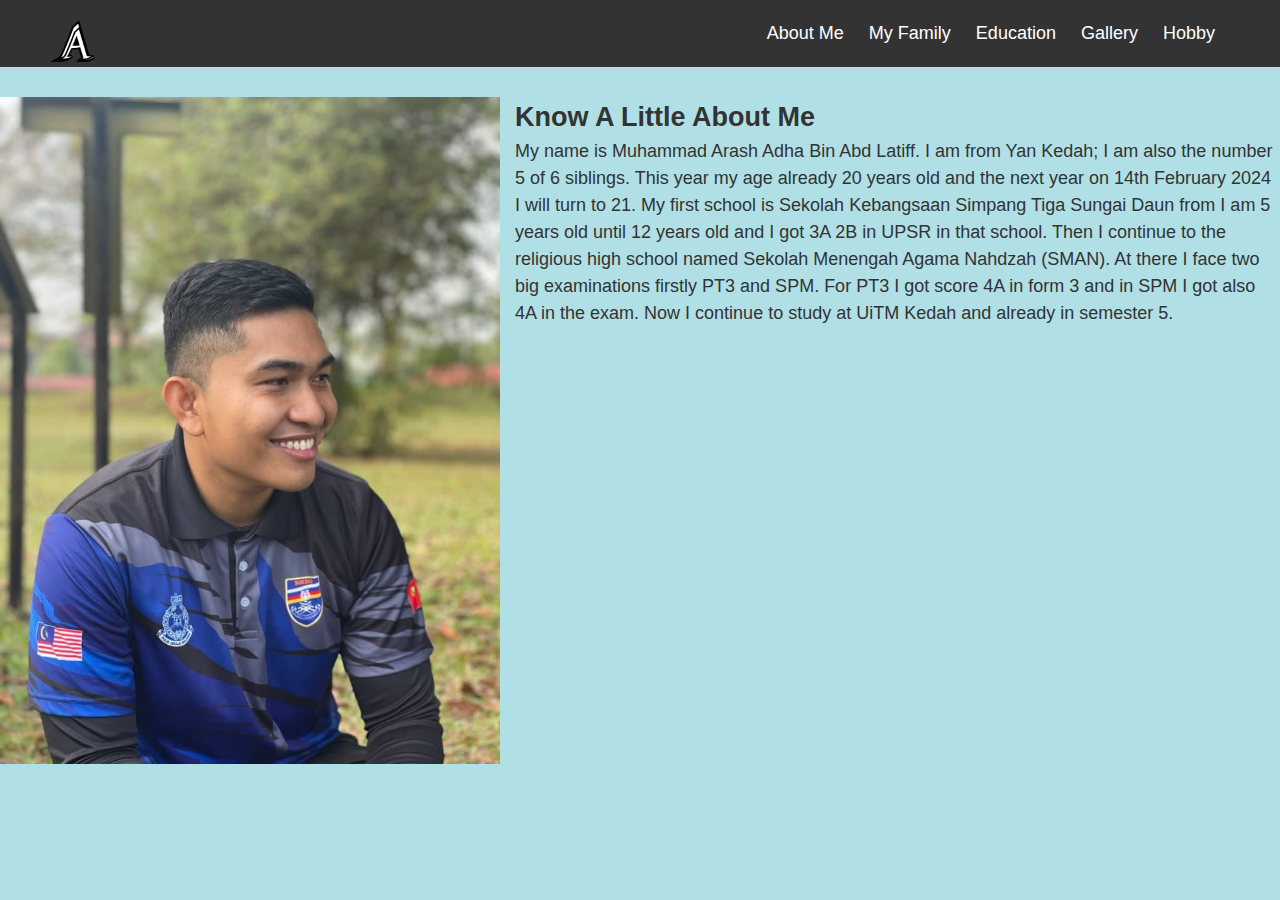
<file: aboutme.html>
<!DOCTYPE html>
<head>
<title>About Me</title>
 <meta charset="UTF-8">
  <meta name="viewport" content="width=device-width, initial-scale=1.0">
<link rel="stylesheet" href="styles.css">
</head>
<body>

  <header class="header">
    <div class="container">
      <nav class="navbar">
        <ul>
	  <a href="index.html"><img src="image/home.png" width="50" height="50" align="left"></a>  
	  <li><a href="aboutme.html">About Me</a></li>
          <li><a href="myfamily.html">My Family</a></li>
          <li><a href="education.html">Education</a></li>
          <li><a href="gallery.html">Gallery</a></li>
	  <li><a href="hobby.html">Hobby</a></li>
	 
        </ul>
      </nav>
    </div>
  </header>
<body>
  <head>
  <style>
    .slideshow-container {
      position: relative;
      max-width: 60%;
      margin: auto;
    }
    
    .mySlides {
      display: none;
    }
    
    .slideshow-container img {
      width: 100%;
      height: auto;
    }
    
    .prev, .next {
      position: absolute;
      top: 50%;
      transform: translateY(-50%);
      padding: 10px;
      color: white;
      font-size: 18px;
      font-weight: bold;
      background-color: rgba(0, 0, 0, 0.5);
      cursor: pointer;
    }
    
    .prev {
      left: 10px;
    }
    
    .next {
      right: 10px;
    }
  </style>
</head>
<body>
<head>
  <style>
    .marquee {
      width: 100%;
      white-space: nowrap;
      overflow: hidden;
      box-sizing: border-box;
    }
    
    .marquee span {
      display: inline-block;
      padding-left: 100%;
      animation: marquee 15s linear infinite;
    }
    
    @keyframes marquee {
      0% {
        transform: translateX(0);
      }
      100% {
        transform: translateX(-100%);
      }
    }
  </style>
</head>
<body>
  
  <div class="marquee">
    <span>Welcome To My Website!</span>
  </div>
    <div class="wrapper">
	<img src="image/am1.jpeg" alt="Image 1" width="500">
	<div class="text-box">
	    <h2>Know A Little About Me</h2>
	    <p>My name is Muhammad Arash Adha Bin Abd Latiff. I am from Yan Kedah; I am also the number 5 of 6 siblings. This year my age already 20 years old and the next year on 14th February 2024 I will turn to 21. My first school is Sekolah Kebangsaan Simpang Tiga Sungai Daun from I am 5 years old until 12 years old and I got 3A 2B in UPSR in that school. Then I continue to the religious high school named Sekolah Menengah Agama Nahdzah (SMAN). At there I face two big examinations firstly PT3 and SPM. For PT3 I got score 4A in form 3 and in SPM I got also 4A in the exam. Now I continue to study at UiTM Kedah and already in semester 5.</p>


</body>
</html>
</file>
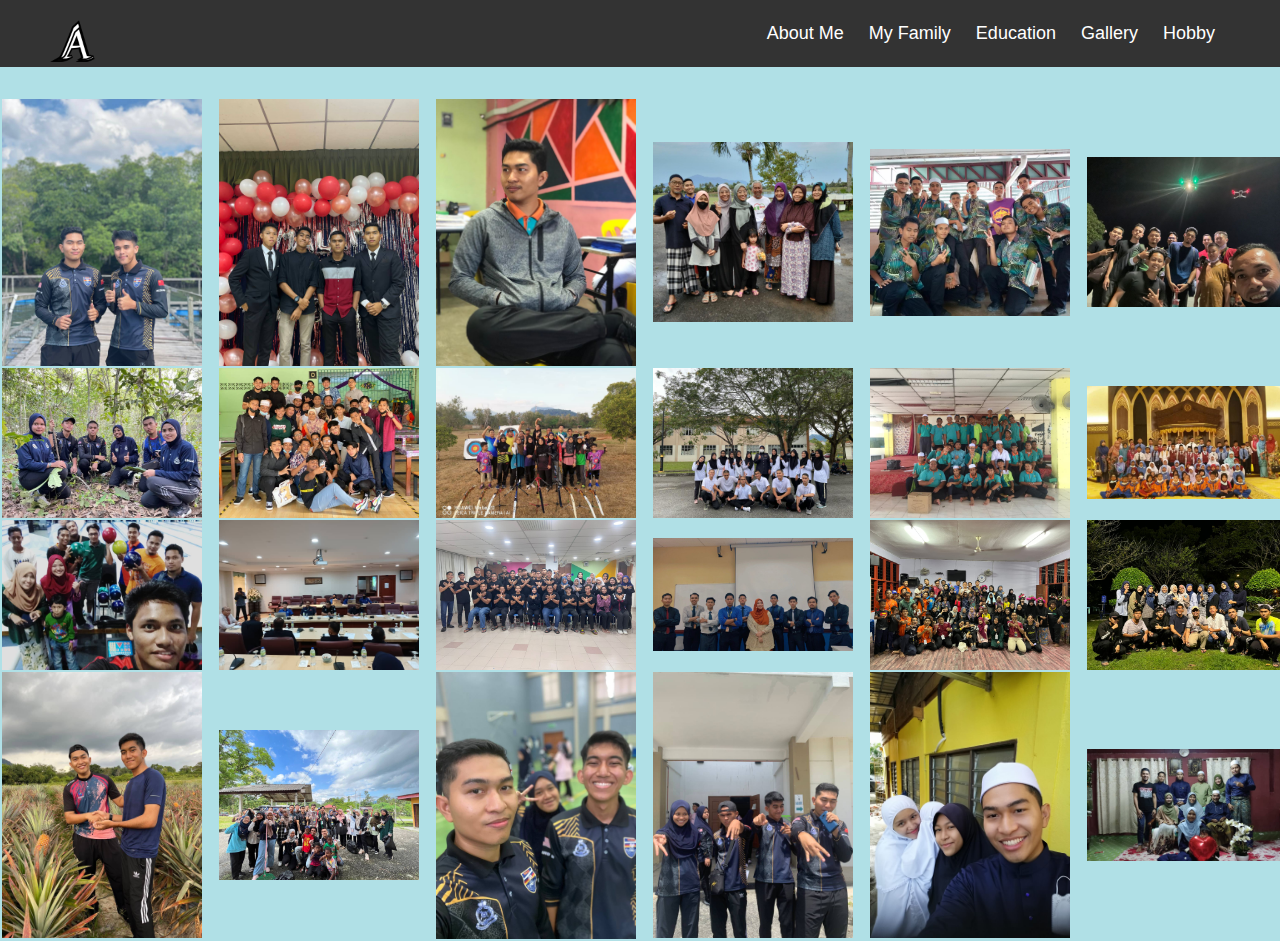
<file: gallery.html>
<!DOCTYPE html>
<head>
<title>Gallery</title>
<link rel="stylesheet" href="styles.css">
</head>
<body>
  <header class="header">
    <div class="container">
      <nav class="navbar">
        <ul>
	  <a href="index.html"><img src="image/home.png" width="50" height="50" align="left"></a>  
	  <li><a href="aboutme.html">About Me</a></li>
          <li><a href="myfamily.html">My Family</a></li>
          <li><a href="education.html">Education</a></li>
          <li><a href="gallery.html">Gallery</a></li>
	  <li><a href="hobby.html">Hobby</a></li>

        </ul>
      </nav>
    </div>
  </header>

<body>
<head>
  <style>
    .marquee {
      width: 100%;
      white-space: nowrap;
      overflow: hidden;
      box-sizing: border-box;
    }
    
    .marquee span {
      display: inline-block;
      padding-left: 100%;
      animation: marquee 15s linear infinite;
    }
    
    @keyframes marquee {
      0% {
        transform: translateX(0);
      }
      100% {
        transform: translateX(-100%);
      }
    }
  </style>
</head>
<body>
  
  <div class="marquee">
    <span>Welcome To My Website!</span>
  </div>

<div class="table3">
<table>
	<tr>
		<td align="center"><img src="image/g1.jpeg" width="200"></td>
		<td align="center"><img src="image/g2.jpeg" width="200"></td>
		<td align="center"><img src="image/g3.jpeg" width="200"></td>
		<td align="center"><img src="image/g4.jpeg" width="200"></td>
		<td align="center"><img src="image/g5.jpeg" width="200"></td>
		<td align="center"><img src="image/g6.jpeg" width="200"></td>
	</tr>

	<tr>
		<td align="center"><img src="image/g7.jpeg" width="200"></td>
		<td align="center"><img src="image/g8.jpeg" width="200"></td>
		<td align="center"><img src="image/g9.jpeg" width="200"></td>
		<td align="center"><img src="image/g10.jpeg" width="200"></td>
		<td align="center"><img src="image/g11.jpeg" width="200"></td>
		<td align="center"><img src="image/g12.jpeg" width="200"></td>
	</tr>

        <tr>
		<td align="center"><img src="image/g13.jpeg" width="200"></td>
		<td align="center"><img src="image/g14.jpeg" width="200"></td>
		<td align="center"><img src="image/g15.jpeg" width="200"></td>
		<td align="center"><img src="image/g16.jpeg" width="200"></td>
		<td align="center"><img src="image/g17.jpeg" width="200"></td>
		<td align="center"><img src="image/g18.jpeg" width="200"></td>
	</tr>

        <tr>
		<td align="center"><img src="image/g19.jpeg" width="200"></td>
		<td align="center"><img src="image/g20.jpeg" width="200"></td>
		<td align="center"><img src="image/g21.jpeg" width="200"></td>
		<td align="center"><img src="image/g22.jpeg" width="200"></td>
		<td align="center"><img src="image/g23.jpeg" width="200"></td>
		<td align="center"><img src="image/g24.jpeg" width="200"></td>
	</tr>

</table>
</div>


</body>
</html>
</file>
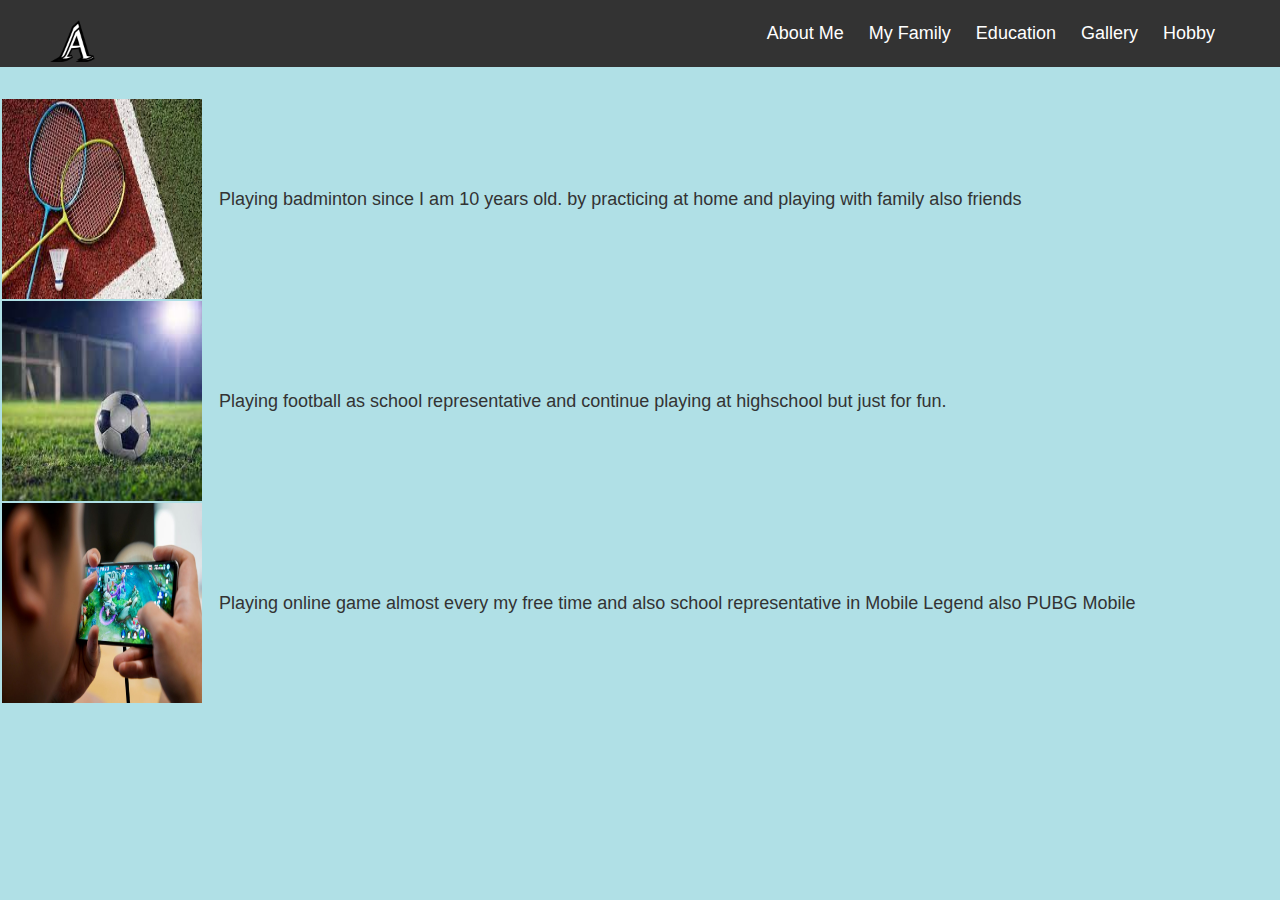
<file: hobby.html>
<!DOCTYPE html>
<head>
<title>Hobby</title>
<link rel="stylesheet" href="styles.css">
</head>
<body>
  <header class="header">
    <div class="container">
      <nav class="navbar">
        <ul>
	  <a href="index.html"><img src="image/home.png" width="50" height="50" align="left"></a>  
	  <li><a href="aboutme.html">About Me</a></li>
          <li><a href="myfamily.html">My Family</a></li>
          <li><a href="education.html">Education</a></li>
          <li><a href="gallery.html">Gallery</a></li>
	  <li><a href="hobby.html">Hobby</a></li>
	  
        </ul>
      </nav>
    </div>
  </header>

<head>
  <style>
    .marquee {
      width: 100%;
      white-space: nowrap;
      overflow: hidden;
      box-sizing: border-box;
    }
    
    .marquee span {
      display: inline-block;
      padding-left: 100%;
      animation: marquee 15s linear infinite;
    }
    
    @keyframes marquee {
      0% {
        transform: translateX(0);
      }
      100% {
        transform: translateX(-100%);
      }
    }
  </style>
</head>
<body>
  
  <div class="marquee">
    <span>Welcome To My Website!</span>
  </div>


<div class="table5">
<table>
	<tr>
		<td><img src="image/h1.jfif" width="200" height="200"></td>
		<td>Playing badminton since I am 10 years old. by practicing at home and playing with family also friends</td>
	</tr>

	<tr>
		<td><img src="image/h2.jfif" width="200" height="200"></td>
		<td>Playing football as school representative and continue playing at highschool but just for fun.</td>
	</tr>

	<tr>
		<td><img src="image/h3.jpg" width="200" height="200"></td>
		<td>Playing online game almost every my free time and also school representative in Mobile Legend also PUBG Mobile</td>
	</tr>


</body>
</html>
</file>
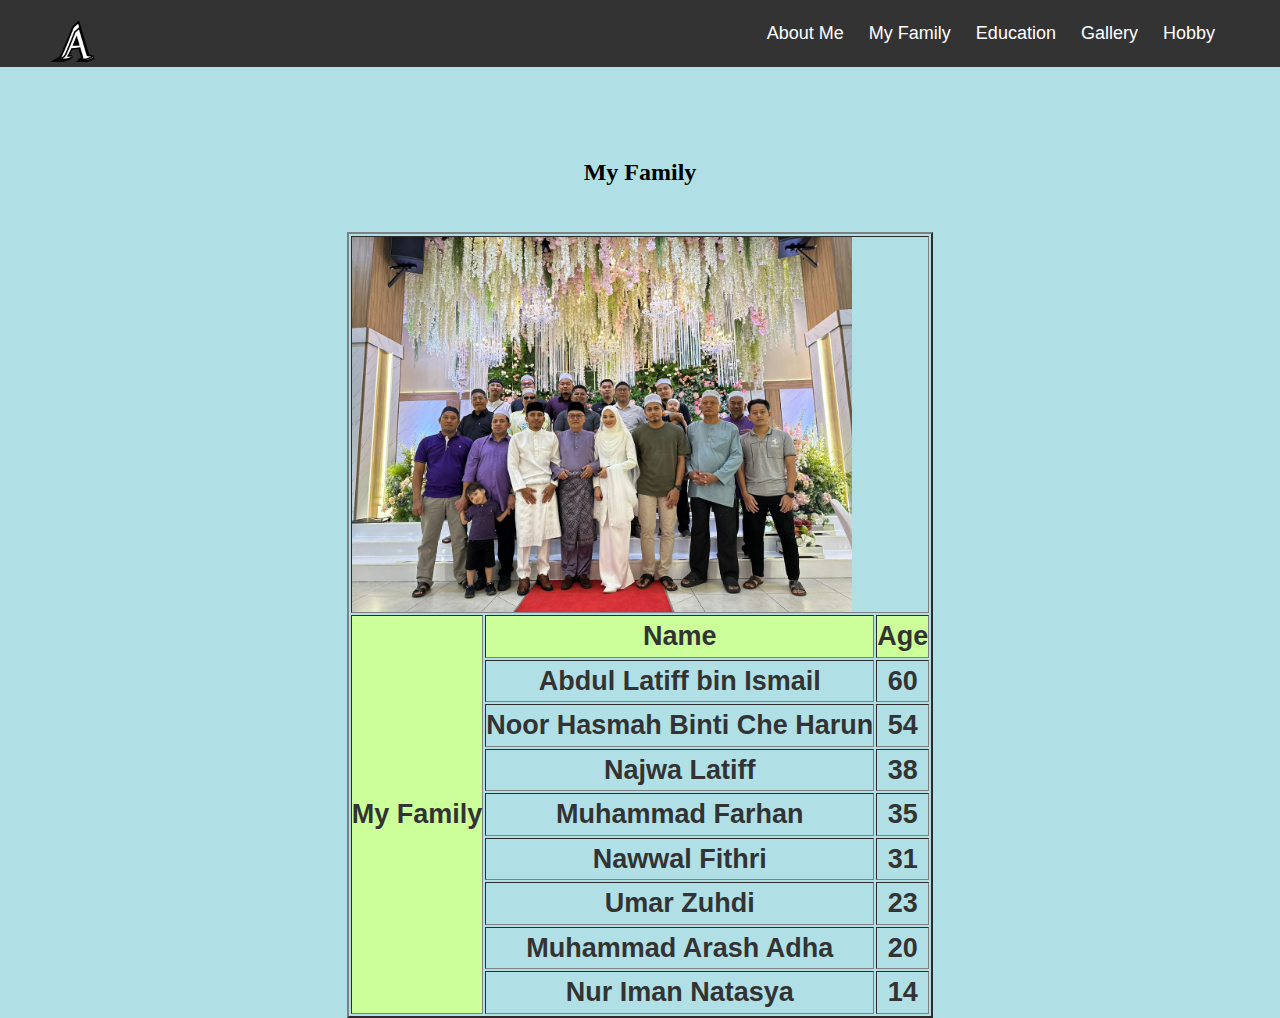
<file: myfamily.html>
<!DOCTYPE html>
<head>
<title>My Family</title>
<link rel="stylesheet" href="styles.css">
</head>
<body>
  <header class="header">
    <div class="container">
      <nav class="navbar">
        <ul>
	  <a href="index.html"><img src="image/home.png" width="50" height="50" align="left"></a>  
	  <li><a href="aboutme.html">About Me</a></li>
          <li><a href="myfamily.html">My Family</a></li>
          <li><a href="education.html">Education</a></li>
          <li><a href="gallery.html">Gallery</a></li>
	  <li><a href="hobby.html">Hobby</a></li>
	 
        </ul>
      </nav>
    </div>
  </header>

<body>
  <head>
  <style>
    .slideshow-container {
      position: relative;
      max-width: 60%;
      margin: auto;
    }
    
    .mySlides {
      display: none;
    }
    
    .slideshow-container img {
      width: 100%;
      height: auto;
    }
    
    .prev, .next {
      position: absolute;
      top: 50%;
      transform: translateY(-50%);
      padding: 10px;
      color: white;
      font-size: 18px;
      font-weight: bold;
      background-color: rgba(0, 0, 0, 0.5);
      cursor: pointer;
    }
    
    .prev {
      left: 10px;
    }
    
    .next {
      right: 10px;
    }
  </style>
</head>
<body>
<head>
  <style>
    .marquee {
      width: 100%;
      white-space: nowrap;
      overflow: hidden;
      box-sizing: border-box;
    }
    
    .marquee span {
      display: inline-block;
      padding-left: 100%;
      animation: marquee 15s linear infinite;
    }
    
    @keyframes marquee {
      0% {
        transform: translateX(0);
      }
      100% {
        transform: translateX(-100%);
      }
    }
  </style>
</head>
<body>
  
  <div class="marquee">
    <span>Welcome To My Website!</span>
  </div>

<br><br>
<center>
<h2><font size="5px" face="times new roman" color="black"> My Family</font>
<table border="2">
<tr align="center">
<td colspan="3"><img src="image/mf1.jpeg" alt="Image 1" width="500"></td>
</tr>
<br>
<br>

<tr align="center" bgcolor="#CCFF99">
<td rowspan="9">My Family</td>
<td>Name</td>
<td>Age</td>
</tr>

<tr align="center">
<td>Abdul Latiff bin Ismail</td>
<td>60</td>
</tr>

<tr align="center">
<td>Noor Hasmah Binti Che Harun</td>
<td>54</td>
</tr>


<tr align="center">
<td>Najwa Latiff</td>
<td>38</td>
</tr>

<tr align="center">
<td>Muhammad Farhan</td>
<td>35</td>
</tr>

<tr align="center">
<td>Nawwal Fithri</td>
<td>31</td>
</tr>

<tr align="center">
<td>Umar Zuhdi</td>
<td>23</td>
</tr>

<tr align="center">
<td>Muhammad Arash Adha</td>
<td>20</td>
</tr>

<tr align="center">
<td>Nur Iman Natasya</td>
<td>14</td>
</tr>

</body>
</html>
</file>
<file: styles.css>
* {
  margin: 0;
  padding: 0;
  box-sizing: border-box;
}

/* Global styles */
body {
  background-color: powderblue;
  font-family: Arial, sans-serif;
  font-size: 18px;
  line-height: 1.5;
  color: #333;
}

.container {
  max-width: 1200px;
  margin: 0 auto;
  padding: 10px;
}

/* Header styles */
.header {
  text-align: right;
  background-color: #333;
  color: #fff;
  padding: 10px;
}

.navbar {
  list-style: none;
  margin: 0;
  padding: 0;
}

.navbar li {
  display: inline-block;
  margin-right: 10px;
}

.navbar a {
  text-decoration: none;
  color: #fff;
  padding: 5px;
}

/* Section styles */
.section {
  padding: 40px 0;
}

.section h2 {
  font-size: 24px;
  margin-bottom: 20px;
}

.section p {
  margin-bottom: 20px;
}

.section ul {
  list-style: disc;
  padding-left: 20px;
}

/* Contact form styles */
form input,
form textarea {
  width: 100%;
  padding: 10px;
  margin-bottom: 20px;
  border: 1px solid #ccc;
  border-radius: 5px;
}

form textarea {
  height: 150px;
}

form .btn {
  display: inline-block;
  padding: 10px 20px;
  background-color: #333;
  color: #fff;
  text-decoration: none;
  border-radius: 5px;
  transition: background-color 0.3s ease;
}
form .btn:hover {
  background-color: #555;
}


img {
    max-width: 300;
    float: left;
    margin-right: 15px;
    text-align: right;
}
</file>
